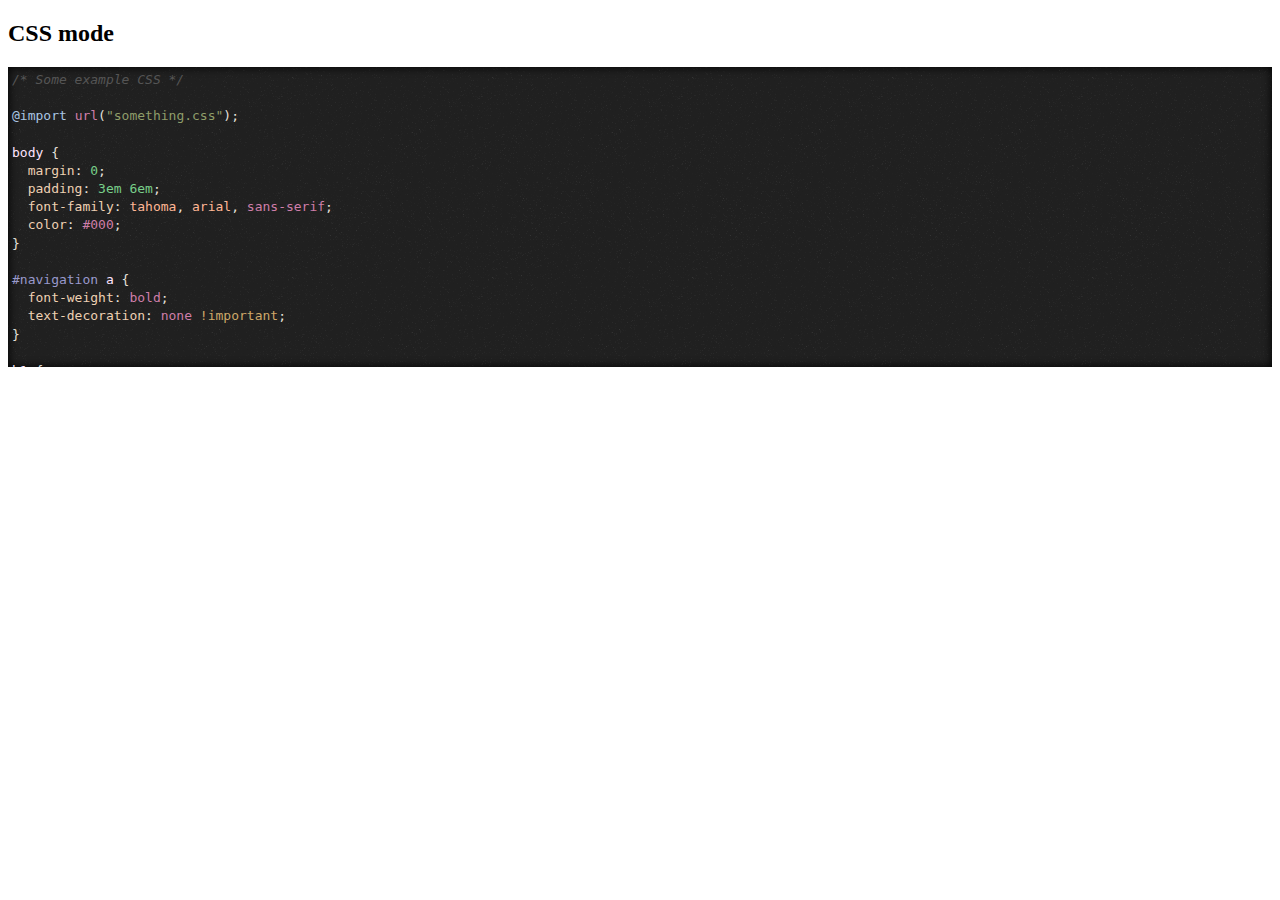
<file: mode/css/index.html>
<!doctype html>

<title>CodeMirror: CSS mode</title>
<meta charset="utf-8"/>

<link rel="stylesheet" href="/theme/ambiance.css">
<link rel="stylesheet" href="/lib/codemirror.css">
<link rel="stylesheet" href="/addon/hint/show-hint.css">
<script src="/js/codemirror.js"></script>
<script src="css.js"></script>
<script src="/addon/hint/show-hint.js"></script>
<script src="/addon/hint/css-hint.js"></script>
<script src="/js/jquery.min.js"></script>
<article>
  <h2>CSS mode</h2>
  <form><textarea id="code" name="code">
/* Some example CSS */

@import url("something.css");

body {
  margin: 0;
  padding: 3em 6em;
  font-family: tahoma, arial, sans-serif;
  color: #000;
}

#navigation a {
  font-weight: bold;
  text-decoration: none !important;
}

h1 {
  font-size: 2.5em;
}

h2 {
  font-size: 1.7em;
}

h1:before, h2:before {
  content: "::";
}

code {
  font-family: courier, monospace;
  font-size: 80%;
  color: #418A8A;
}
</textarea></form>
  <script>
      var editor = CodeMirror.fromTextArea($("#code").get(0), {
          theme: "ambiance",
          extraKeys: {"Ctrl": "autocomplete"}
      });
  </script>


</article>
</file>
<file: theme/ambiance.css>
/* ambiance theme for codemirror */

/* Color scheme */

.cm-s-ambiance .cm-header { color: blue; }
.cm-s-ambiance .cm-quote { color: #24C2C7; }

.cm-s-ambiance .cm-keyword { color: #cda869; }
.cm-s-ambiance .cm-atom { color: #CF7EA9; }
.cm-s-ambiance .cm-number { color: #78CF8A; }
.cm-s-ambiance .cm-def { color: #aac6e3; }
.cm-s-ambiance .cm-variable { color: #ffb795; }
.cm-s-ambiance .cm-variable-2 { color: #eed1b3; }
.cm-s-ambiance .cm-variable-3, .cm-s-ambiance .cm-type { color: #faded3; }
.cm-s-ambiance .cm-property { color: #eed1b3; }
.cm-s-ambiance .cm-operator { color: #fa8d6a; }
.cm-s-ambiance .cm-comment { color: #555; font-style:italic; }
.cm-s-ambiance .cm-string { color: #8f9d6a; }
.cm-s-ambiance .cm-string-2 { color: #9d937c; }
.cm-s-ambiance .cm-meta { color: #D2A8A1; }
.cm-s-ambiance .cm-qualifier { color: yellow; }
.cm-s-ambiance .cm-builtin { color: #9999cc; }
.cm-s-ambiance .cm-bracket { color: #24C2C7; }
.cm-s-ambiance .cm-tag { color: #fee4ff; }
.cm-s-ambiance .cm-attribute { color: #9B859D; }
.cm-s-ambiance .cm-hr { color: pink; }
.cm-s-ambiance .cm-link { color: #F4C20B; }
.cm-s-ambiance .cm-special { color: #FF9D00; }
.cm-s-ambiance .cm-error { color: #AF2018; }

.cm-s-ambiance .CodeMirror-matchingbracket { color: #0f0; }
.cm-s-ambiance .CodeMirror-nonmatchingbracket { color: #f22; }

.cm-s-ambiance div.CodeMirror-selected { background: rgba(255, 255, 255, 0.15); }
.cm-s-ambiance.CodeMirror-focused div.CodeMirror-selected { background: rgba(255, 255, 255, 0.10); }
.cm-s-ambiance .CodeMirror-line::selection, .cm-s-ambiance .CodeMirror-line > span::selection, .cm-s-ambiance .CodeMirror-line > span > span::selection { background: rgba(255, 255, 255, 0.10); }
.cm-s-ambiance .CodeMirror-line::-moz-selection, .cm-s-ambiance .CodeMirror-line > span::-moz-selection, .cm-s-ambiance .CodeMirror-line > span > span::-moz-selection { background: rgba(255, 255, 255, 0.10); }

/* Editor styling */

.cm-s-ambiance.CodeMirror {
  line-height: 1.40em;
  color: #E6E1DC;
  background-color: #202020;
  -webkit-box-shadow: inset 0 0 10px black;
  -moz-box-shadow: inset 0 0 10px black;
  box-shadow: inset 0 0 10px black;
}

.cm-s-ambiance .CodeMirror-gutters {
  background: #3D3D3D;
  border-right: 1px solid #4D4D4D;
  box-shadow: 0 10px 20px black;
}

.cm-s-ambiance .CodeMirror-linenumber {
  text-shadow: 0px 1px 1px #4d4d4d;
  color: #111;
  padding: 0 5px;
}

.cm-s-ambiance .CodeMirror-guttermarker { color: #aaa; }
.cm-s-ambiance .CodeMirror-guttermarker-subtle { color: #111; }

.cm-s-ambiance .CodeMirror-cursor { border-left: 1px solid #7991E8; }

.cm-s-ambiance .CodeMirror-activeline-background {
  background: none repeat scroll 0% 0% rgba(255, 255, 255, 0.031);
}

.cm-s-ambiance.CodeMirror,
.cm-s-ambiance .CodeMirror-gutters {
  background-image: url("[data-uri]");
}
</file>
<file: lib/codemirror.css>
/* BASICS */

.CodeMirror {
  /* Set height, width, borders, and global font properties here */
  font-family: monospace;
  height: 300px;
  color: black;
}

/* PADDING */

.CodeMirror-lines {
  padding: 4px 0; /* Vertical padding around content */
}
.CodeMirror pre {
  padding: 0 4px; /* Horizontal padding of content */
}

.CodeMirror-scrollbar-filler, .CodeMirror-gutter-filler {
  background-color: white; /* The little square between H and V scrollbars */
}

/* GUTTER */

.CodeMirror-gutters {
  border-right: 1px solid #ddd;
  background-color: #f7f7f7;
  white-space: nowrap;
}
.CodeMirror-linenumbers {}
.CodeMirror-linenumber {
  padding: 0 3px 0 5px;
  min-width: 20px;
  text-align: right;
  color: #999;
  white-space: nowrap;
}

.CodeMirror-guttermarker { color: black; }
.CodeMirror-guttermarker-subtle { color: #999; }

/* CURSOR */

.CodeMirror-cursor {
  border-left: 1px solid black;
  border-right: none;
  width: 0;
}
/* Shown when moving in bi-directional text */
.CodeMirror div.CodeMirror-secondarycursor {
  border-left: 1px solid silver;
}
.cm-fat-cursor .CodeMirror-cursor {
  width: auto;
  border: 0 !important;
  background: #7e7;
}
.cm-fat-cursor div.CodeMirror-cursors {
  z-index: 1;
}

.cm-animate-fat-cursor {
  width: auto;
  border: 0;
  -webkit-animation: blink 1.06s steps(1) infinite;
  -moz-animation: blink 1.06s steps(1) infinite;
  animation: blink 1.06s steps(1) infinite;
  background-color: #7e7;
}
@-moz-keyframes blink {
  0% {}
  50% { background-color: transparent; }
  100% {}
}
@-webkit-keyframes blink {
  0% {}
  50% { background-color: transparent; }
  100% {}
}
@keyframes blink {
  0% {}
  50% { background-color: transparent; }
  100% {}
}

/* Can style cursor different in overwrite (non-insert) mode */
.CodeMirror-overwrite .CodeMirror-cursor {}

.cm-tab { display: inline-block; text-decoration: inherit; }

.CodeMirror-rulers {
  position: absolute;
  left: 0; right: 0; top: -50px; bottom: -20px;
  overflow: hidden;
}
.CodeMirror-ruler {
  border-left: 1px solid #ccc;
  top: 0; bottom: 0;
  position: absolute;
}

/* DEFAULT THEME */

.cm-s-default .cm-header {color: blue;}
.cm-s-default .cm-quote {color: #090;}
.cm-negative {color: #d44;}
.cm-positive {color: #292;}
.cm-header, .cm-strong {font-weight: bold;}
.cm-em {font-style: italic;}
.cm-link {text-decoration: underline;}
.cm-strikethrough {text-decoration: line-through;}

.cm-s-default .cm-keyword {color: #708;}
.cm-s-default .cm-atom {color: #219;}
.cm-s-default .cm-number {color: #164;}
.cm-s-default .cm-def {color: #00f;}
.cm-s-default .cm-variable,
.cm-s-default .cm-punctuation,
.cm-s-default .cm-property,
.cm-s-default .cm-operator {}
.cm-s-default .cm-variable-2 {color: #05a;}
.cm-s-default .cm-variable-3 {color: #085;}
.cm-s-default .cm-comment {color: #a50;}
.cm-s-default .cm-string {color: #a11;}
.cm-s-default .cm-string-2 {color: #f50;}
.cm-s-default .cm-meta {color: #555;}
.cm-s-default .cm-qualifier {color: #555;}
.cm-s-default .cm-builtin {color: #30a;}
.cm-s-default .cm-bracket {color: #997;}
.cm-s-default .cm-tag {color: #170;}
.cm-s-default .cm-attribute {color: #00c;}
.cm-s-default .cm-hr {color: #999;}
.cm-s-default .cm-link {color: #00c;}

.cm-s-default .cm-error {color: #f00;}
.cm-invalidchar {color: #f00;}

.CodeMirror-composing { border-bottom: 2px solid; }

/* Default styles for common addons */

div.CodeMirror span.CodeMirror-matchingbracket {color: #0f0;}
div.CodeMirror span.CodeMirror-nonmatchingbracket {color: #f22;}
.CodeMirror-matchingtag { background: rgba(255, 150, 0, .3); }
.CodeMirror-activeline-background {background: #e8f2ff;}

/* STOP */

/* The rest of this file contains styles related to the mechanics of
   the editor. You probably shouldn't touch them. */

.CodeMirror {
  position: relative;
  overflow: hidden;
  background: white;
}

.CodeMirror-scroll {
  overflow: scroll !important; /* Things will break if this is overridden */
  /* 30px is the magic margin used to hide the element's real scrollbars */
  /* See overflow: hidden in .CodeMirror */
  margin-bottom: -30px; margin-right: -30px;
  padding-bottom: 30px;
  height: 100%;
  outline: none; /* Prevent dragging from highlighting the element */
  position: relative;
}
.CodeMirror-sizer {
  position: relative;
  border-right: 30px solid transparent;
}

/* The fake, visible scrollbars. Used to force redraw during scrolling
   before actual scrolling happens, thus preventing shaking and
   flickering artifacts. */
.CodeMirror-vscrollbar, .CodeMirror-hscrollbar, .CodeMirror-scrollbar-filler, .CodeMirror-gutter-filler {
  position: absolute;
  z-index: 6;
  display: none;
}
.CodeMirror-vscrollbar {
  right: 0; top: 0;
  overflow-x: hidden;
  overflow-y: scroll;
}
.CodeMirror-hscrollbar {
  bottom: 0; left: 0;
  overflow-y: hidden;
  overflow-x: scroll;
}
.CodeMirror-scrollbar-filler {
  right: 0; bottom: 0;
}
.CodeMirror-gutter-filler {
  left: 0; bottom: 0;
}

.CodeMirror-gutters {
  position: absolute; left: 0; top: 0;
  min-height: 100%;
  z-index: 3;
}
.CodeMirror-gutter {
  white-space: normal;
  height: 100%;
  display: inline-block;
  vertical-align: top;
  margin-bottom: -30px;
}
.CodeMirror-gutter-wrapper {
  position: absolute;
  z-index: 4;
  background: none !important;
  border: none !important;
}
.CodeMirror-gutter-background {
  position: absolute;
  top: 0; bottom: 0;
  z-index: 4;
}
.CodeMirror-gutter-elt {
  position: absolute;
  cursor: default;
  z-index: 4;
}
.CodeMirror-gutter-wrapper {
  -webkit-user-select: none;
  -moz-user-select: none;
  user-select: none;
}

.CodeMirror-lines {
  cursor: text;
  min-height: 1px; /* prevents collapsing before first draw */
}
.CodeMirror pre {
  /* Reset some styles that the rest of the page might have set */
  -moz-border-radius: 0; -webkit-border-radius: 0; border-radius: 0;
  border-width: 0;
  background: transparent;
  font-family: inherit;
  font-size: inherit;
  margin: 0;
  white-space: pre;
  word-wrap: normal;
  line-height: inherit;
  color: inherit;
  z-index: 2;
  position: relative;
  overflow: visible;
  -webkit-tap-highlight-color: transparent;
  -webkit-font-variant-ligatures: none;
  font-variant-ligatures: none;
}
.CodeMirror-wrap pre {
  word-wrap: break-word;
  white-space: pre-wrap;
  word-break: normal;
}

.CodeMirror-linebackground {
  position: absolute;
  left: 0; right: 0; top: 0; bottom: 0;
  z-index: 0;
}

.CodeMirror-linewidget {
  position: relative;
  z-index: 2;
  overflow: auto;
}

.CodeMirror-widget {}

.CodeMirror-code {
  outline: none;
}

/* Force content-box sizing for the elements where we expect it */
.CodeMirror-scroll,
.CodeMirror-sizer,
.CodeMirror-gutter,
.CodeMirror-gutters,
.CodeMirror-linenumber {
  -moz-box-sizing: content-box;
  box-sizing: content-box;
}

.CodeMirror-measure {
  position: absolute;
  width: 100%;
  height: 0;
  overflow: hidden;
  visibility: hidden;
}

.CodeMirror-cursor {
  position: absolute;
  pointer-events: none;
}
.CodeMirror-measure pre { position: static; }

div.CodeMirror-cursors {
  visibility: hidden;
  position: relative;
  z-index: 3;
}
div.CodeMirror-dragcursors {
  visibility: visible;
}

.CodeMirror-focused div.CodeMirror-cursors {
  visibility: visible;
}

.CodeMirror-selected { background: #d9d9d9; }
.CodeMirror-focused .CodeMirror-selected { background: #d7d4f0; }
.CodeMirror-crosshair { cursor: crosshair; }
.CodeMirror-line::selection, .CodeMirror-line > span::selection, .CodeMirror-line > span > span::selection { background: #d7d4f0; }
.CodeMirror-line::-moz-selection, .CodeMirror-line > span::-moz-selection, .CodeMirror-line > span > span::-moz-selection { background: #d7d4f0; }

.cm-searching {
  background: #ffa;
  background: rgba(255, 255, 0, .4);
}

/* Used to force a border model for a node */
.cm-force-border { padding-right: .1px; }

@media print {
  /* Hide the cursor when printing */
  .CodeMirror div.CodeMirror-cursors {
    visibility: hidden;
  }
}

/* See issue #2901 */
.cm-tab-wrap-hack:after { content: ''; }

/* Help users use markselection to safely style text background */
span.CodeMirror-selectedtext { background: none; }
</file>
<file: addon/hint/show-hint.css>
.CodeMirror-hints {
  position: absolute;
  z-index: 10;
  overflow: hidden;
  list-style: none;

  margin: 0;
  padding: 2px;

  -webkit-box-shadow: 2px 3px 5px rgba(0,0,0,.2);
  -moz-box-shadow: 2px 3px 5px rgba(0,0,0,.2);
  box-shadow: 2px 3px 5px rgba(0,0,0,.2);
  border-radius: 3px;
  border: 1px solid silver;

  background: white;
  font-size: 90%;
  font-family: monospace;

  max-height: 20em;
  overflow-y: auto;
}

.CodeMirror-hint {
  margin: 0;
  padding: 0 4px;
  border-radius: 2px;
  white-space: pre;
  color: black;
  cursor: pointer;
}

li.CodeMirror-hint-active {
  background: #08f;
  color: white;
}
</file>
